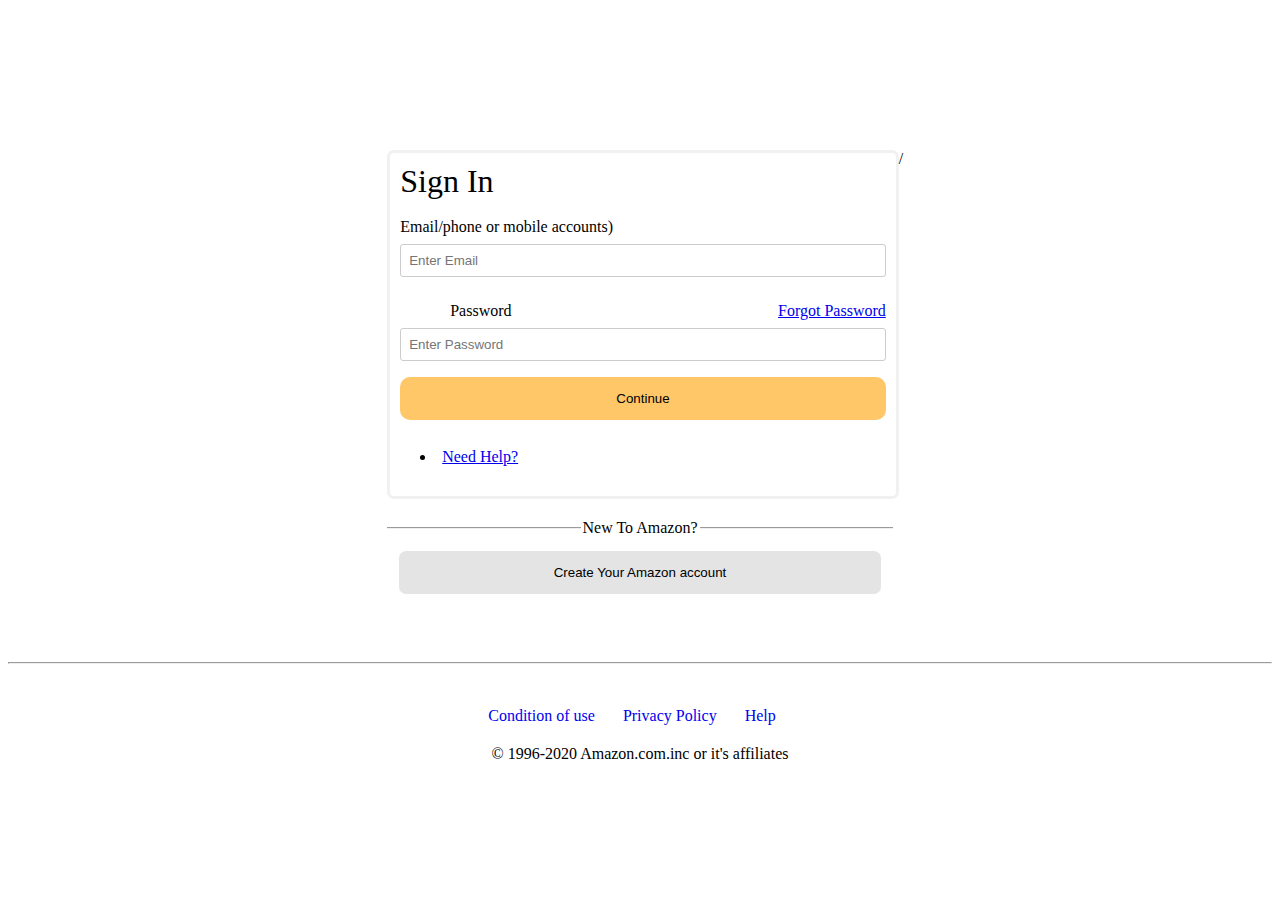
<file: Amazon_Mockup/index.html>
<!DOCTYPE html>
<html lang="en">
<head>
    <meta charset="UTF-8">
    <meta http-equiv="X-UA-Compatible" content="IE=edge">
    <meta name="viewport" content="width=device-width, initial-scale=1.0">
    <title>Document</title>
    <link rel="stylesheet" href="/Amazon_Mockup/style.css">
</head>
<body>
    <div>
        <form class="left-form">/</form>
        <!-- unable to figure out how to margin from the bottom from CSS so did it here -->
        <form style="margin-bottom: 20px;" class="center-form" action="action_page.php" method="post">
            <div class="container">
                <p>Sign In</p><br>
              <label for="Email">Email/phone or mobile accounts)</label><br>
              <!-- unable to figure out how to margin from the bottom from CSS so did it here -->
              <input style="margin-bottom: 25px;" type="email" placeholder="Enter Email" name="email" required>
              <br>
              <!-- unable to figure out how to margin from the bottom from CSS so did it here -->
              <label style="margin: 25px;" for="psw"></label>Password</label>
              <span class="psw"><a href="#">Forgot Password</a></span><br>
              <input type="password" placeholder="Enter Password" name="psw" required>
              <button type="submit">Continue</button>
              <div class="label">
                <li><p1 class=""><a href="#">Need Help?</a></p1></li>
              </div>
            </div>
        </form>
        <form class="right-form">/</form>
    </div>
    <div>
        <!-- unable to figure out how to margin from the bottom from CSS so did it here -->
        <fieldset style="margin: 50px 30%;">
            <legend>New To Amazon?</legend>
            <button class="create" type="submit">Create Your Amazon account</button>
        </fieldset>
        <hr>
    </div>
    <footer>
        <div>
            <ul class="nav">
                <li><a href="#">Condition of use</a></li>
                <li><a href="#">Privacy Policy</a></li>
                <li><a href="#">Help</a></li>
            </ul>
        </div>
    </footer>
    <div class="copyright">
    &copy 1996-2020 Amazon.com.inc or it's affiliates
    </div>
</body>
</html>
</file>
<file: Amazon_Mockup/style.css>
/* helps to center the form*/
body {
    margin-top: 150px;
}

/* helps to center the form*/
.left-form {
    width: 30%;
    float: left;
    color: white;
}

/* helps to center the form*/

.center-form {
    margin: 0 auto;
    border-radius: 7px;
    border: 3px solid #f1f1f1;
    float: left;
    width: 40%;
}

/* Modifying "Sign In" */
form p {
    font-size: 32px;
    color: black;
    position:relative;
    margin: 0 auto;
}
  
  /* Full-width inputs */
input[type=email], input[type=password] {
    width: 100%;
    margin: 8px 0;
    padding: 8px;
    border-radius: 3px;
    display: inline-block;
    border: 1px solid #ccc;
    box-sizing: border-box;
}
  
  /* Set a style for all buttons */
button {
    background-color: rgb(255, 162, 3, 0.6);
    border-radius: 10px;
    padding: 14px 20px;
    margin: 8px 0;
    border: none;
    cursor: pointer;
    width: 100%;
}
  
  /* Add a hover effect for buttons */
button:hover {
    opacity: 0.8;
}
  
  /* creates space between the form and border */
.container {
    padding: 10px;
}
  
  /* The "Forgot password" text */
span.psw {
    float: right;
}

/* modifying "Need Help?" */
.label {
    list-style-position: inside;
    margin: 20px 20px;
}

/* centers the "New To Amazon" comment */
legend {
    margin: 0 auto;
  }

/* clears the border for fieldset */
fieldset {
    clear: both;
    border-left: none;
    border-right: none;
    border-bottom: none;
}

/* create your amazon account botton */
.create {
    background-color: rgb(188, 187, 187, 0.4);
    color: black;
    border-radius: 7px;
}

/* links bottom of screen; centered*/
.nav {
    margin: 0;
    padding: 0;
    text-align: center;
}

/* lines the link side by side horizontal; default is vertical */
.nav li {
    display: inline;
}

/* creates space between top and bottom of link*/
.nav a {
    display: inline-block;
    padding: 10px;
    margin: 25px 10px 10px -6px;
    text-decoration: none;
}

.copyright {
    text-align: center;
  }

  /* Change styles for span and cancel button on extra small screens */
  @media screen and (max-width: 300px) {
    span.psw {
      display: block;
      float: none;
    }
  }
</file>
